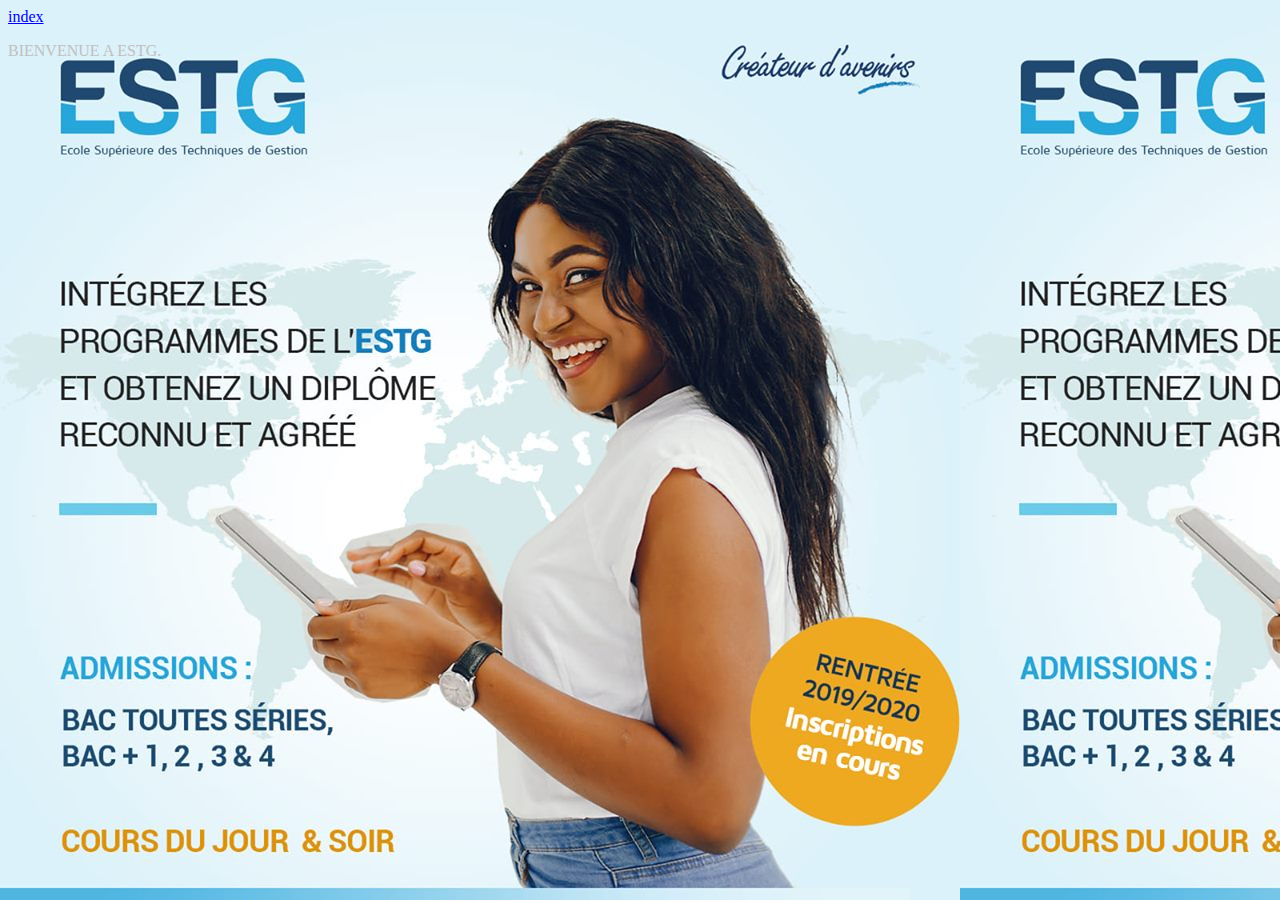
<file: page c'accueil.html>
<!DOCTYPE html>
<html>
<head>
	<link rel="stylesheet"href="style.css">
	<title>Bienvenue à ESTG</title>
	<meta charset="utf-8"/>
</head>
<body>
	<a href="page index.html">index</a>
	<p>	BIENVENUE A ESTG.</br>
	</p>
</body>
</html>
</file>
<file: style.css>
/*				*/
body
{
	background-image: url(ecole.jpg);
}

p
{
	color:silver
}
</file>
